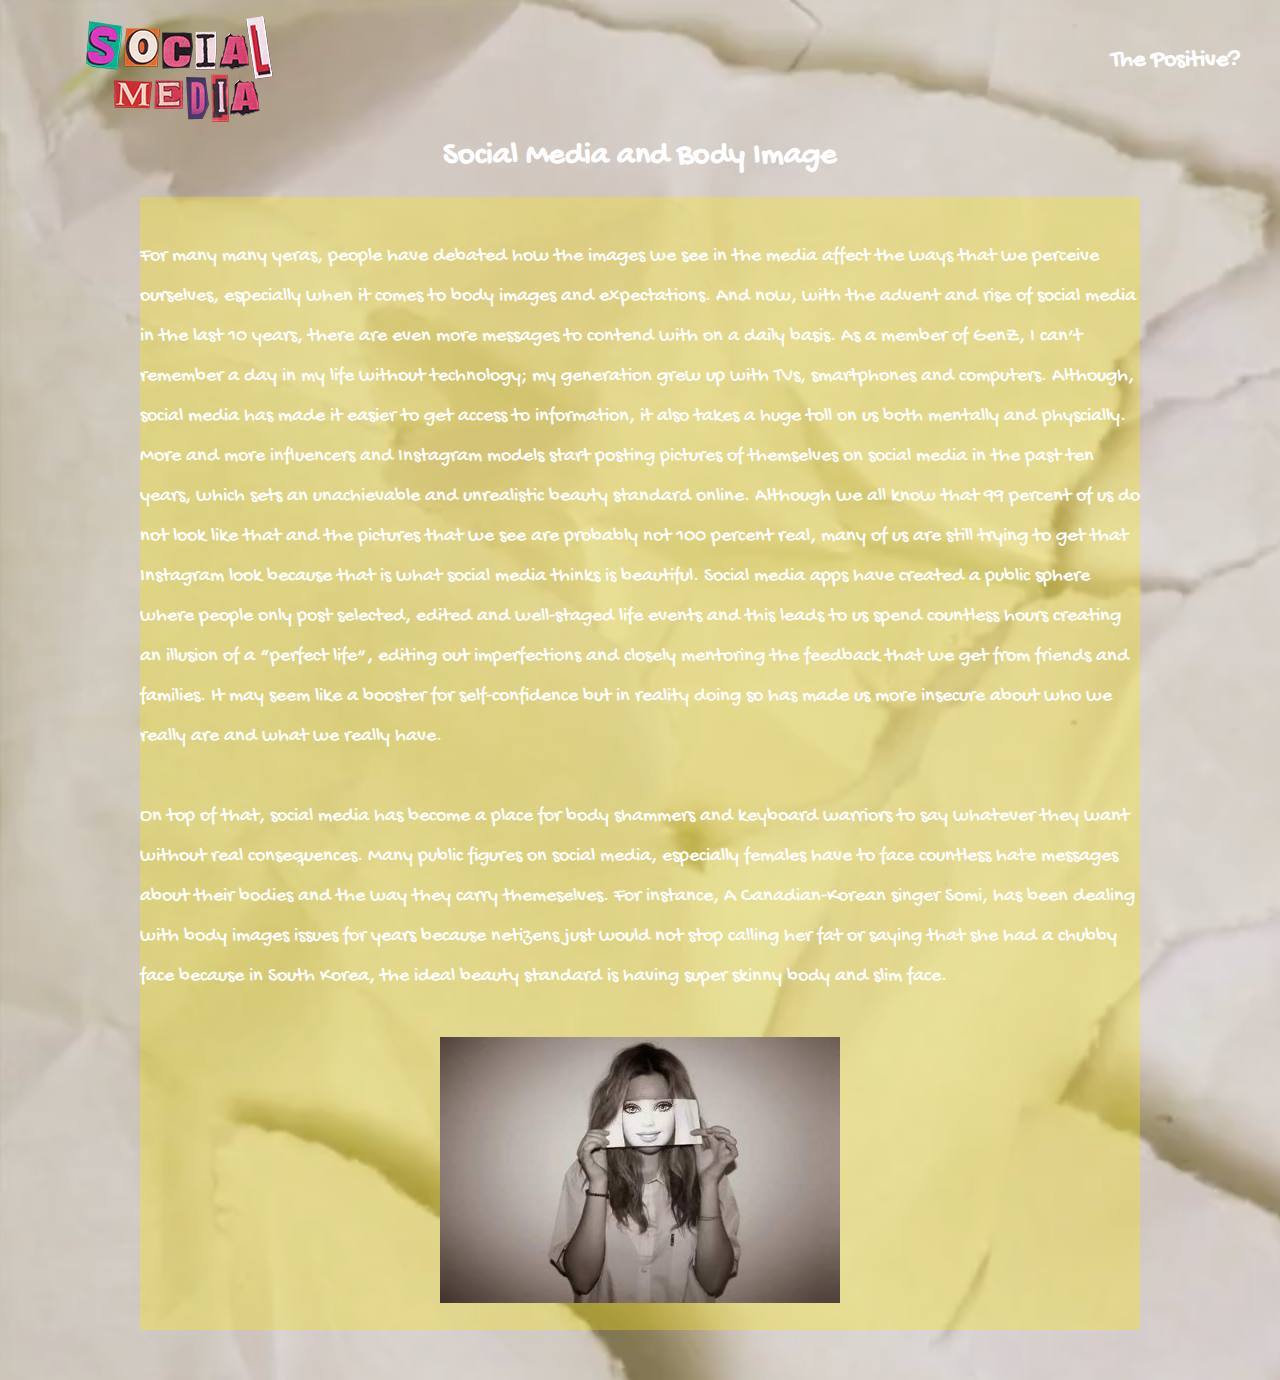
<file: index.html>
<!DOCTYPE html>
<html lang="en">

<head>
    <meta charset="UTF-8">
    <meta http-equiv="X-UA-Compatible" content="IE=edge">
    <meta name="viewport" content="width=device-width, initial-scale=1.0">
    <title>Document</title>
    <link rel="preconnect" href="https://fonts.googleapis.com">
<link rel="preconnect" href="https://fonts.gstatic.com" crossorigin>
<link href="https://fonts.googleapis.com/css2?family=Anton&family=Gochi+Hand&family=Playfair+Display&display=swap" rel="stylesheet">
    <style>
        body {
            padding: 0;
            margin: 0;
            background: url("1.png") no-repeat;
            font-family: 'Gochi Hand', cursive;
            cursor: url(cursor.png),auto;
        }

        li {
            list-style: none;
        }

        a {
            text-decoration: none;
            color: #000;
        }

        .top {
            width: 1200px;
            margin: 0 auto;
        }

        .top ul {
            display: flex;
            height: 100px;
            line-height: 50px;
            justify-content: space-between;
        }

        .box {
            width: 1000px;
            margin: 0 auto;
            text-align: center;
            margin-bottom: 50px;
        }

        .text{
            background-color: rgba(255,234,0, 0.3);
        }
        .text p{
            line-height: 40px;
        }
        .text img{
            width: 400px;
            padding: 20px;
            /* height: 400px; */
        }
        .color{
            color: #fff;
        }
    </style>
</head>

<body>
    <div class="top">
        <ul>
            <li>
                <img src="3.png" alt="">
            </li>
            <li>
                <a href="Positive index.html"><h2 class="color">The Positive?</h2></a>
            </li>
        </ul>
    </div>
    <div class="box">
        <h1 class="color">Social Media and Body Image</h1>
        <div class="text">
          <p style="text-align:left;font-size:20px;color:white;">
            <br>For many many yeras, people have debated how the images we see in the media affect the ways that we perceive ourselves, especially when it comes to body images and expectations. And now, with the advent and rise of social media in the last 10 years, there are even more messages to contend with on a daily basis. As a member of GenZ, I can’t remember a day in my life without technology; my generation grew up with TVs, smartphones and computers. Although, social media has made it easier to get access to information, it also takes a huge toll on us both mentally and physcially. More and more influencers and Instagram models start posting pictures of themselves on social media in the past ten years, which sets an unachievable and unrealistic beauty standard online. Although we all know that 99 percent of us do not look like that and the pictures that we see are probably not 100 percent real, many of us are still trying to get that Instagram look because that is what social media thinks is beautiful. Social media apps have created a public sphere where people only post selected, edited and well-staged life events and this leads to us spend countless hours creating an illusion of a “perfect life”, editing out imperfections and closely mentoring the feedback that we get from friends and families. It may seem like a booster for self-confidence but in reality doing so has made us more insecure about who we really are and what we really have. <br><br> On top of that, social media has become a place for body shammers and keyboard warriors to say whatever they want without real consequences. Many public figures on social media, especially females have to face countless hate messages about their bodies and the way they carry themeselves. For instance, A Canadian-Korean singer Somi, has been dealing with body images issues for years because netizens just would not stop calling her fat or saying that she had a chubby face because in South Korea, the ideal beauty standard is having super skinny body and slim face.

          </p>
            <img src="2.jpg" alt="">
        </div>
    </div>
</body>

</html>
</file>
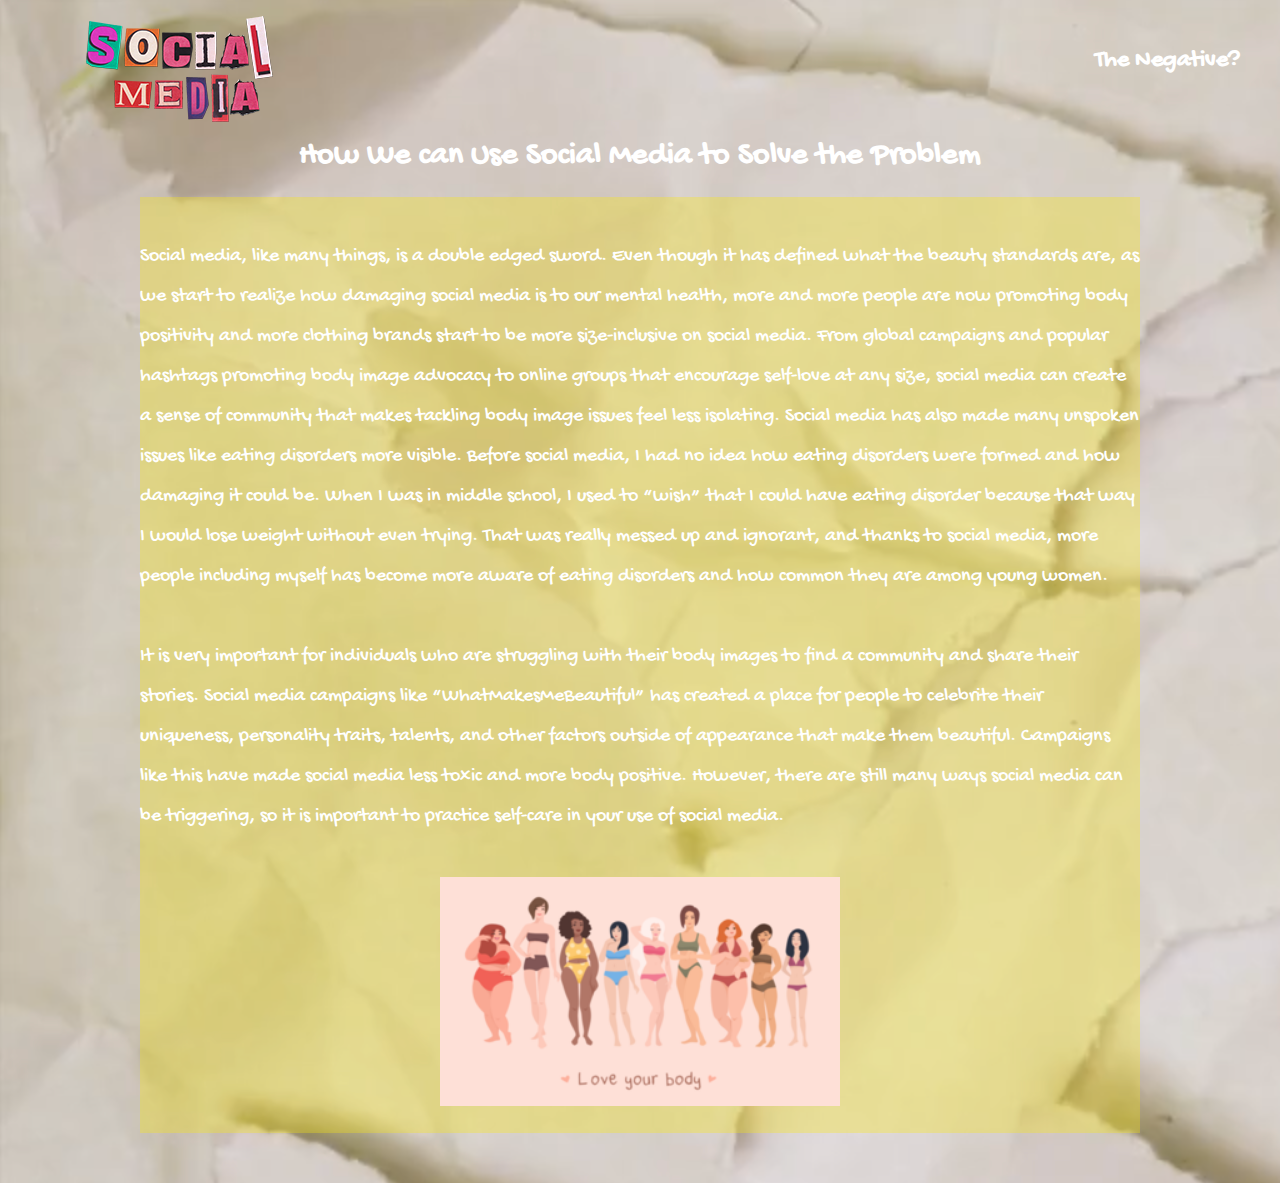
<file: Positive index.html>
<!DOCTYPE html>
<html lang="en">

<head>
    <meta charset="UTF-8">
    <meta http-equiv="X-UA-Compatible" content="IE=edge">
    <meta name="viewport" content="width=device-width, initial-scale=1.0">
    <title>Document</title>
    <link rel="preconnect" href="https://fonts.googleapis.com">
<link rel="preconnect" href="https://fonts.gstatic.com" crossorigin>
<link href="https://fonts.googleapis.com/css2?family=Anton&family=Gochi+Hand&family=Playfair+Display&display=swap" rel="stylesheet">
    <style>
        body {
            padding: 0;
            margin: 0;
            background: url("1.png") no-repeat;
            font-family: 'Gochi Hand', cursive;
            cursor: url(cursor.png),auto;
        }

        li {
            list-style: none;
        }

        a {
            text-decoration: none;
            color: #000;
        }

        .top {
            width: 1200px;
            margin: 0 auto;
        }

        .top ul {
            display: flex;
            height: 100px;
            line-height: 50px;
            justify-content: space-between;
            cursor: url(cursor.png),auto;
        }

        .box {
            width: 1000px;
            margin: 0 auto;
            text-align: center;
            margin-bottom: 50px;
        }


        .text{
            background-color: rgba(255,234,0, 0.3);
        }
        .text p{
            line-height: 2.0;
            padding:20;
        }
        .text img{
            width: 400px;
            padding: 20px;
            /* height: 400px; */
        }
        .color{
            color: #fff;
        }
    </style>
</head>

<body>
    <div class="top">
        <ul>
            <li>
                <img src="3.png" alt="">
            </li>
            <li>
                <a href="index.html"><h2 class="color">The Negative?</h2></a>
            </li>
        </ul>
    </div>
    <div class="box">
        <h1 class="color">How We can Use Social Media to Solve the Problem</h1>
        <div class="text">
            <p style="text-align:left;font-size:20px;color:white;">
              <br>Social media, like many things, is a double edged sword. Even though it has defined what the beauty standards are, as we start to realize how damaging social media is to our mental health, more and more people are now promoting body positivity and more clothing brands start to be more size-inclusive on social media. From global campaigns and popular hashtags promoting body image advocacy to online groups that encourage self-love at any size, social media can create a sense of community that makes tackling body image issues feel less isolating. Social media has also made many unspoken issues like eating disorders more visible. Before social media, I had no idea how eating disorders were formed and how damaging it could be. When I was in middle school, I used to “wish” that I could have eating disorder because that way I would lose weight without even trying. That was really messed up and ignorant, and thanks to social media, more people including myself has become more aware of eating disorders and how common they are among young women.
<br><br>
It is very important for individuals who are struggling with their body images to find a community and share their stories. Social media campaigns like “WhatMakesMeBeautiful” has created a place for people to celebrite their uniqueness, personality traits, talents, and other factors outside of appearance that make them beautiful. Campaigns like this have made social media less toxic and more body positive. However, there are still many ways social media can be triggering, so it is important to practice self-care in your use of social media.


            </p>
            <img src="4.png" alt="">
        </div>
    </div>
</body>

</html>
</file>
